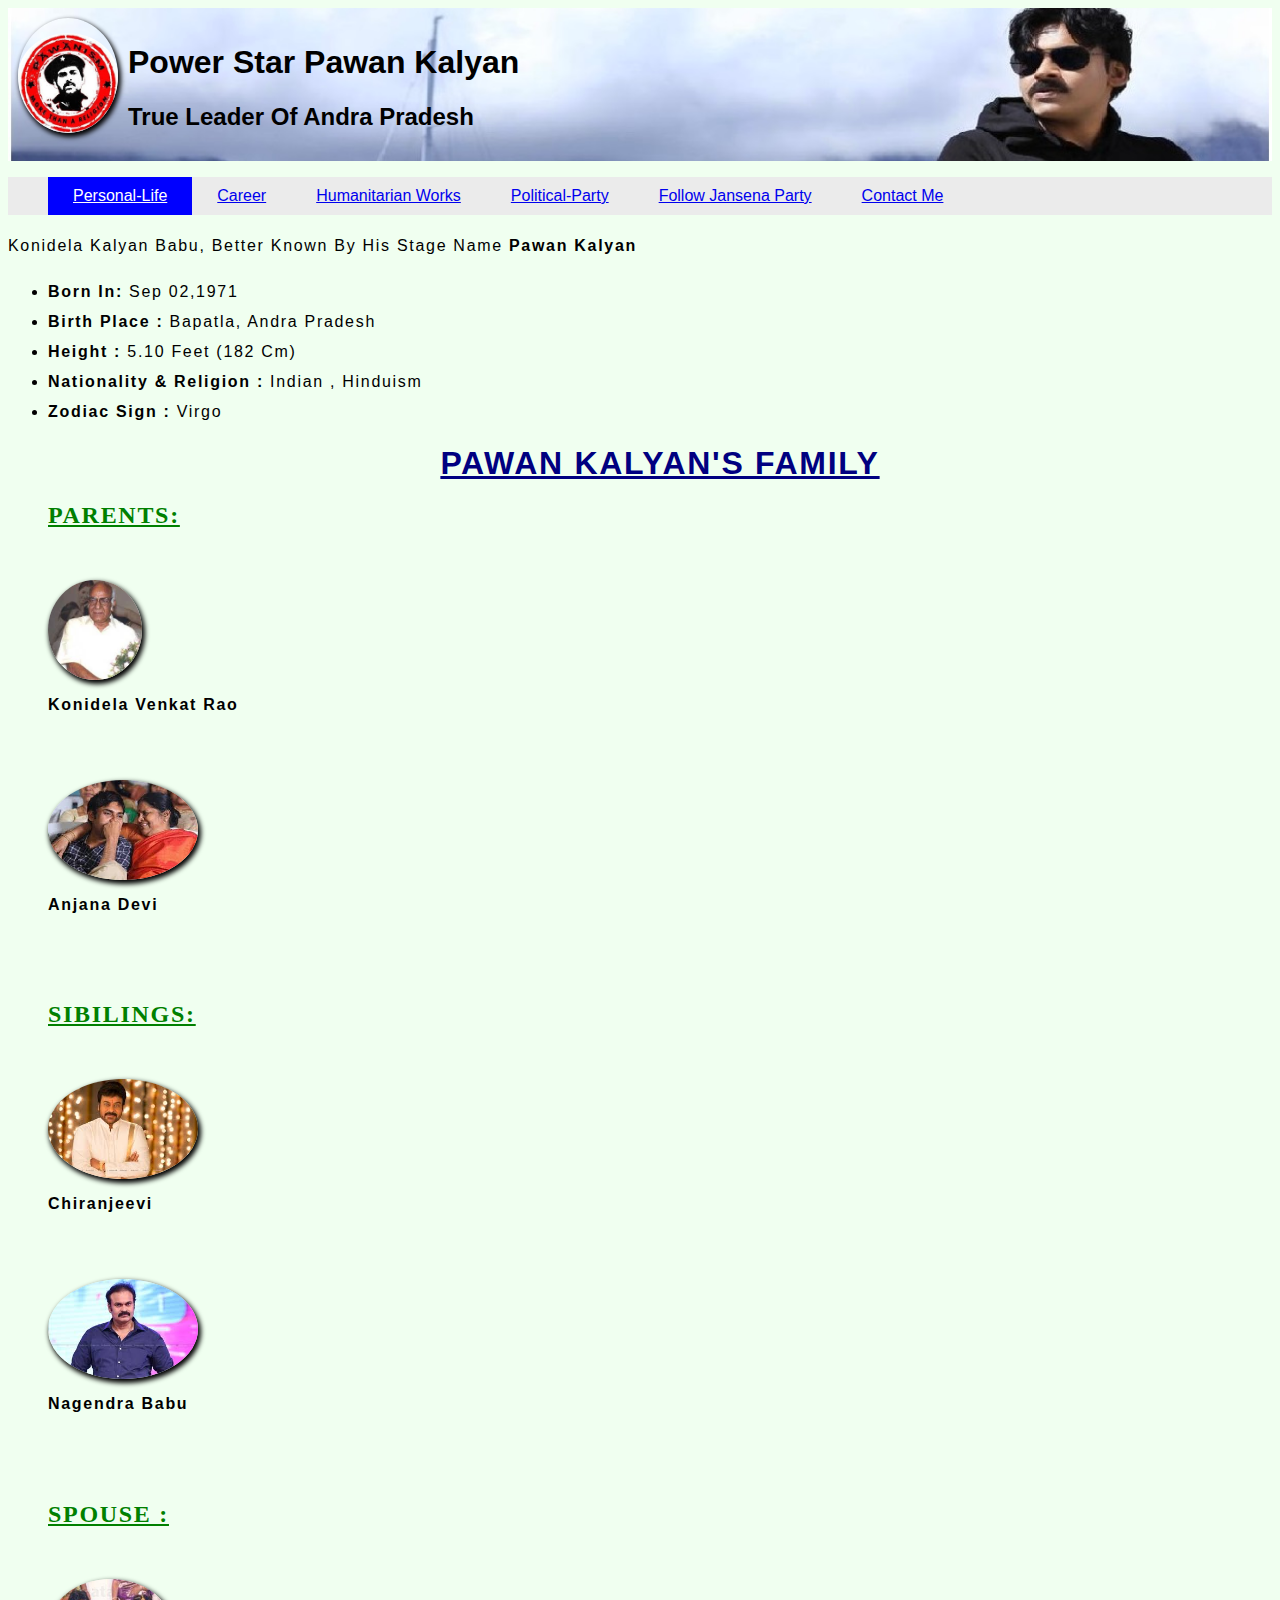
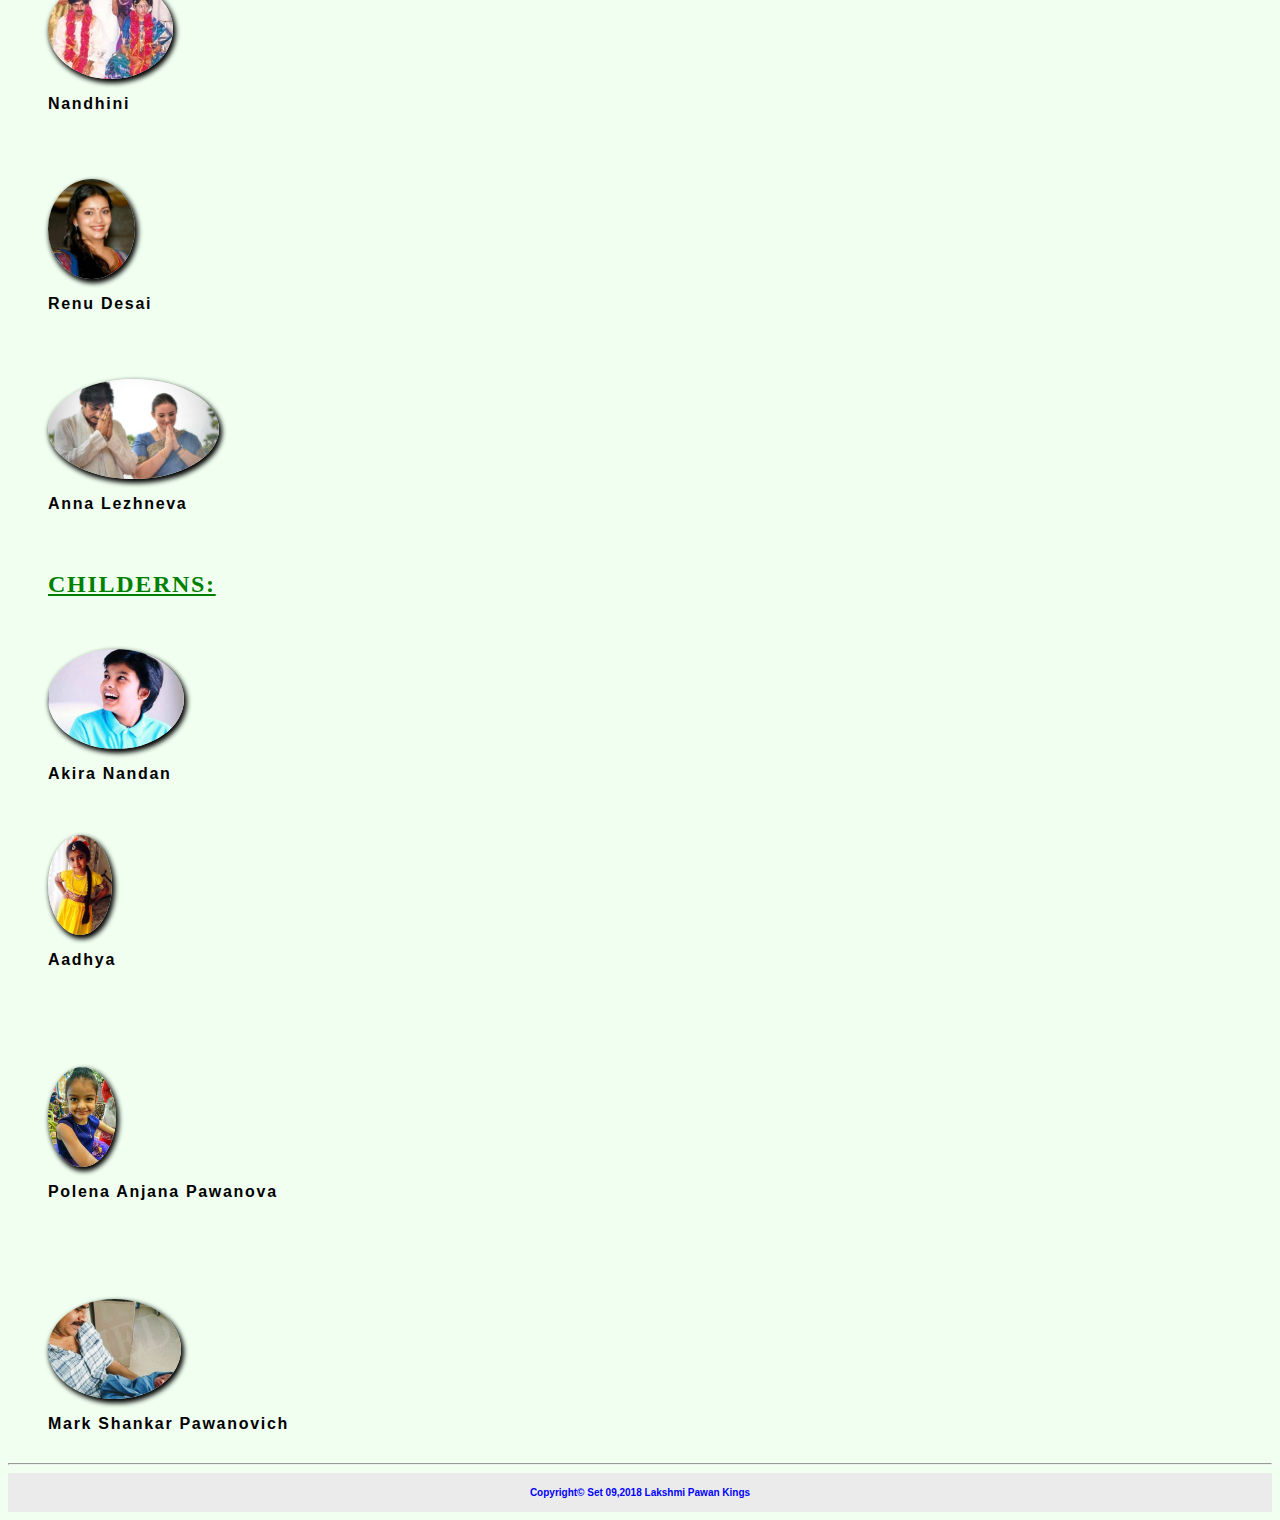
<file: index.html>
﻿<!DOCTYPE html>
<html lang="en">
<head>
<title> website on power star </title>

<link rel="stylesheet" type="text/css"href="styles2.css" media="all">
<style>
.parent2 img {
float:top-right;
}

</style>
</head>
<body>
<header> <arquee>
<img src="images (4).jpg"  width=100>
<div class="bg">
</div>

<h1> power star pawan kalyan </h1>
<h2> true leader of andra pradesh </h2> </marquee>
</header>
<div class ="nav">
<ul>
<li><a class="active" href="index.html">personal-life</a></li>
<li><a href="pk2.html">career</a></li>
<li><a href="pk3.html">humanitarian works</a></li>
<li><a href="pk4.html">political-party</a></li>
<li><a href="pk5.html">follow jansena party</a></li>
<li><a href="pk6.html"> contact me </a> </li>
</ul>
</div>
<div class ="content">
<p1> Konidela Kalyan Babu, better known by his stage name <b>Pawan kalyan </b> 
<ul>
<li> <b>Born in:</b> sep 02,1971 </li>
<li><b> Birth place :</b>  Bapatla, Andra pradesh</li>
<li> <b>Height :</b> 5.10 feet (182 cm)  </li>
<li> <b>Nationality & religion : </b> Indian , Hinduism</li>
<li> <b>Zodiac sign :</b> Virgo</li>
</p1>
  <center><h1><u> pawan kalyan's family </u><h1> </center>
<div class ="parents">
<h2> parents:</h2> <br>
   <img src ="download - Copy.jpg" height="100" shape ="circle"> <br><b>konidela venkat rao<b>  <br> <br><br>
 <div class="parent2"><img src ="download (1).jpg" height="100" ><br> <b>anjana devi<b> </div><br><br>
</div> 

<div class ="sibiling"> <h2> sibilings: </h2> <br>
 <img src =" download (2).jpg" height="100"><br> <b>chiranjeevi</b> <br><br><br>
<img src ="download (3) - Copy.jpg" height="100"><br><b> Nagendra babu</b> 
</div><br><br>

<div class ="wifes">  <h2> spouse :</h2> <br>
  <img src ="Pawan Kalyan-707997.jpg" height="100" ><br><b>Nandhini <br><br><br>
<img src = "renudesai-6 - Copy.jpg" height="100"> <br><b>Renu desai  </b><br><br><br>
<img src ="Pawan-Kalyan-Anna-Lezhneva-2.jpg" height="100"> <br> <b> Anna  Lezhneva</b>
</div>
<br>
<div class ="childerns"> <h2> Childerns: </h2> <br>
<img src ="akira-ishqwala-love.jpg" height="100"> <br> <b> Akira Nandan</b> <br> <br>
<p><img src ="download (4).jpg" height="100"> <br> <b> Aadhya</b></p> <br> <br>
<p><img src ="pawan-kalyan-s-daughter-polena.jpg" height="100"> <br> <b>polena anjana pawanova</b>    </p> <br> <br>
<p><img src ="3b3dbdeaed42b08fd692c3d3136638c2.jpg" height="100"> <br> <b>Mark shankar pawanovich </b> </p> 
</div>
</div>
<hr>
</div>
<div class="footer">
copyright© set 09,2018   lakshmi pawan kings
</div>
</body>
</html>
</file>
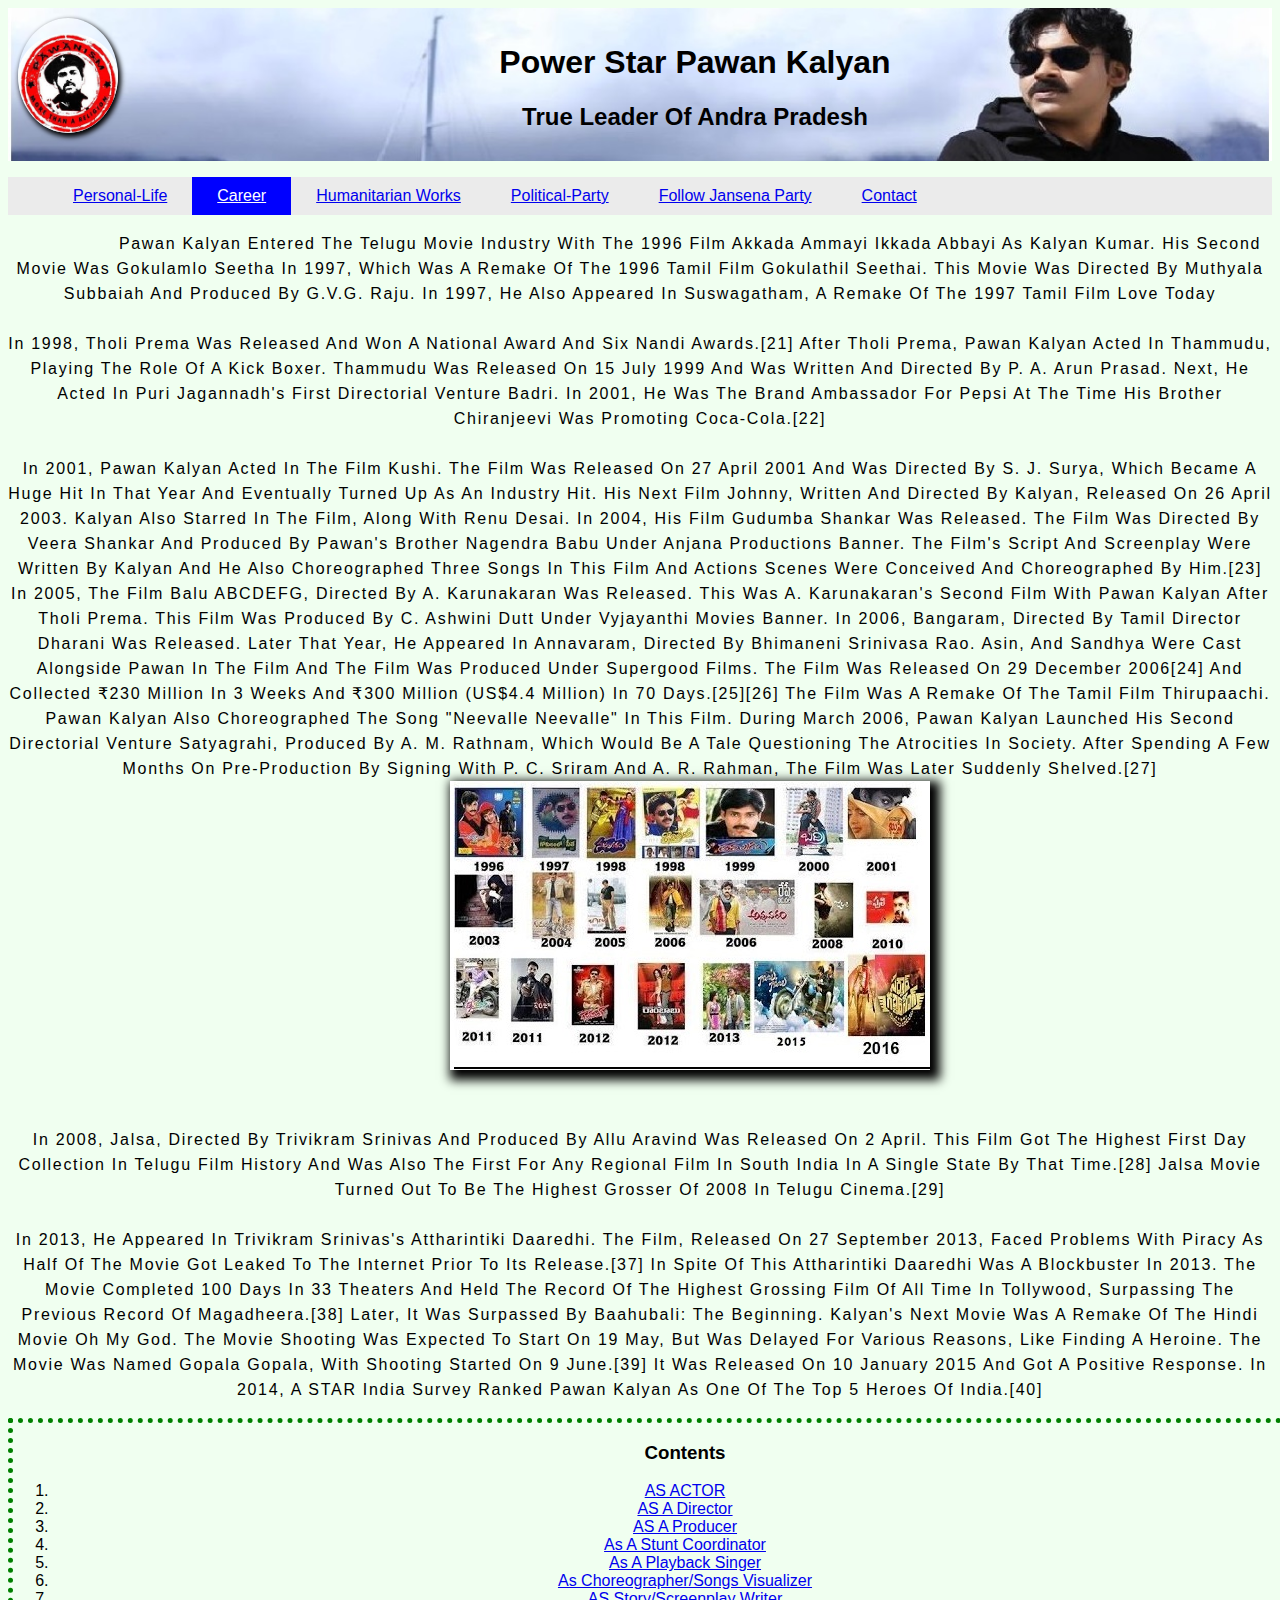
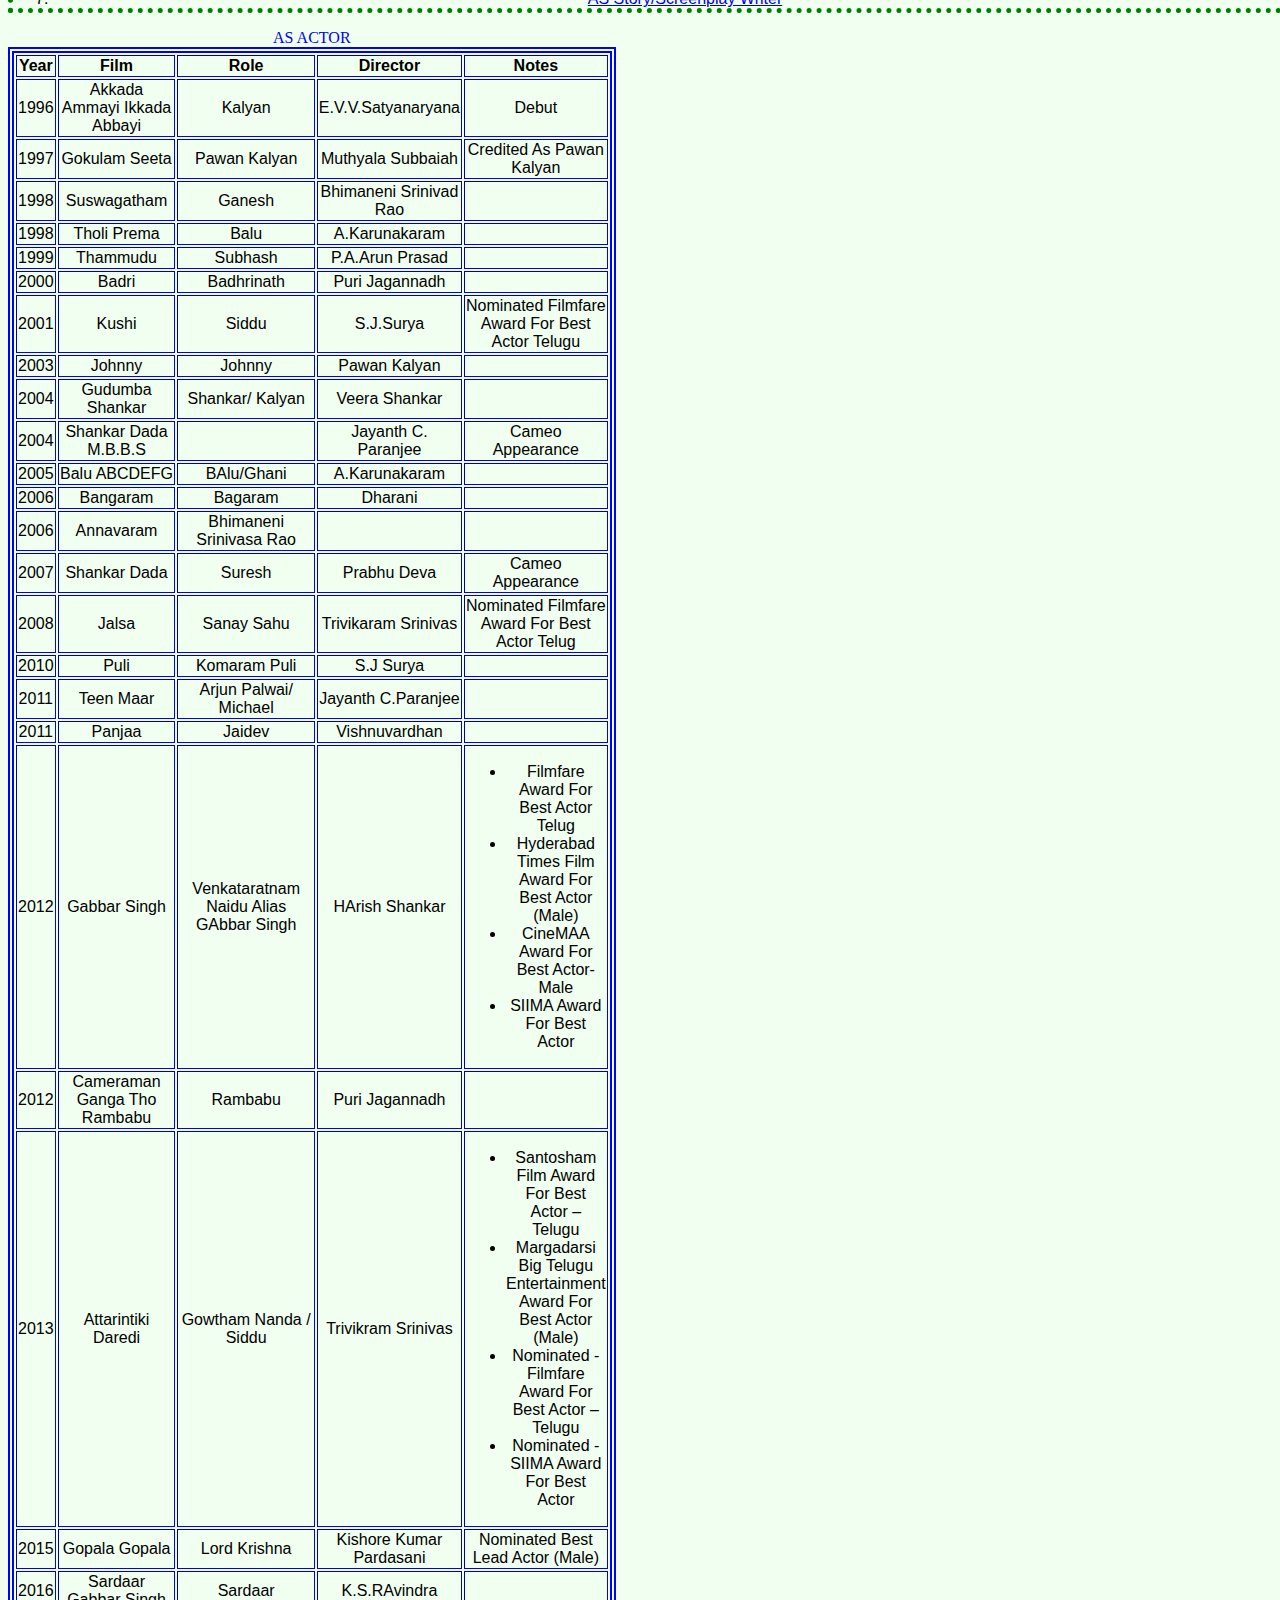
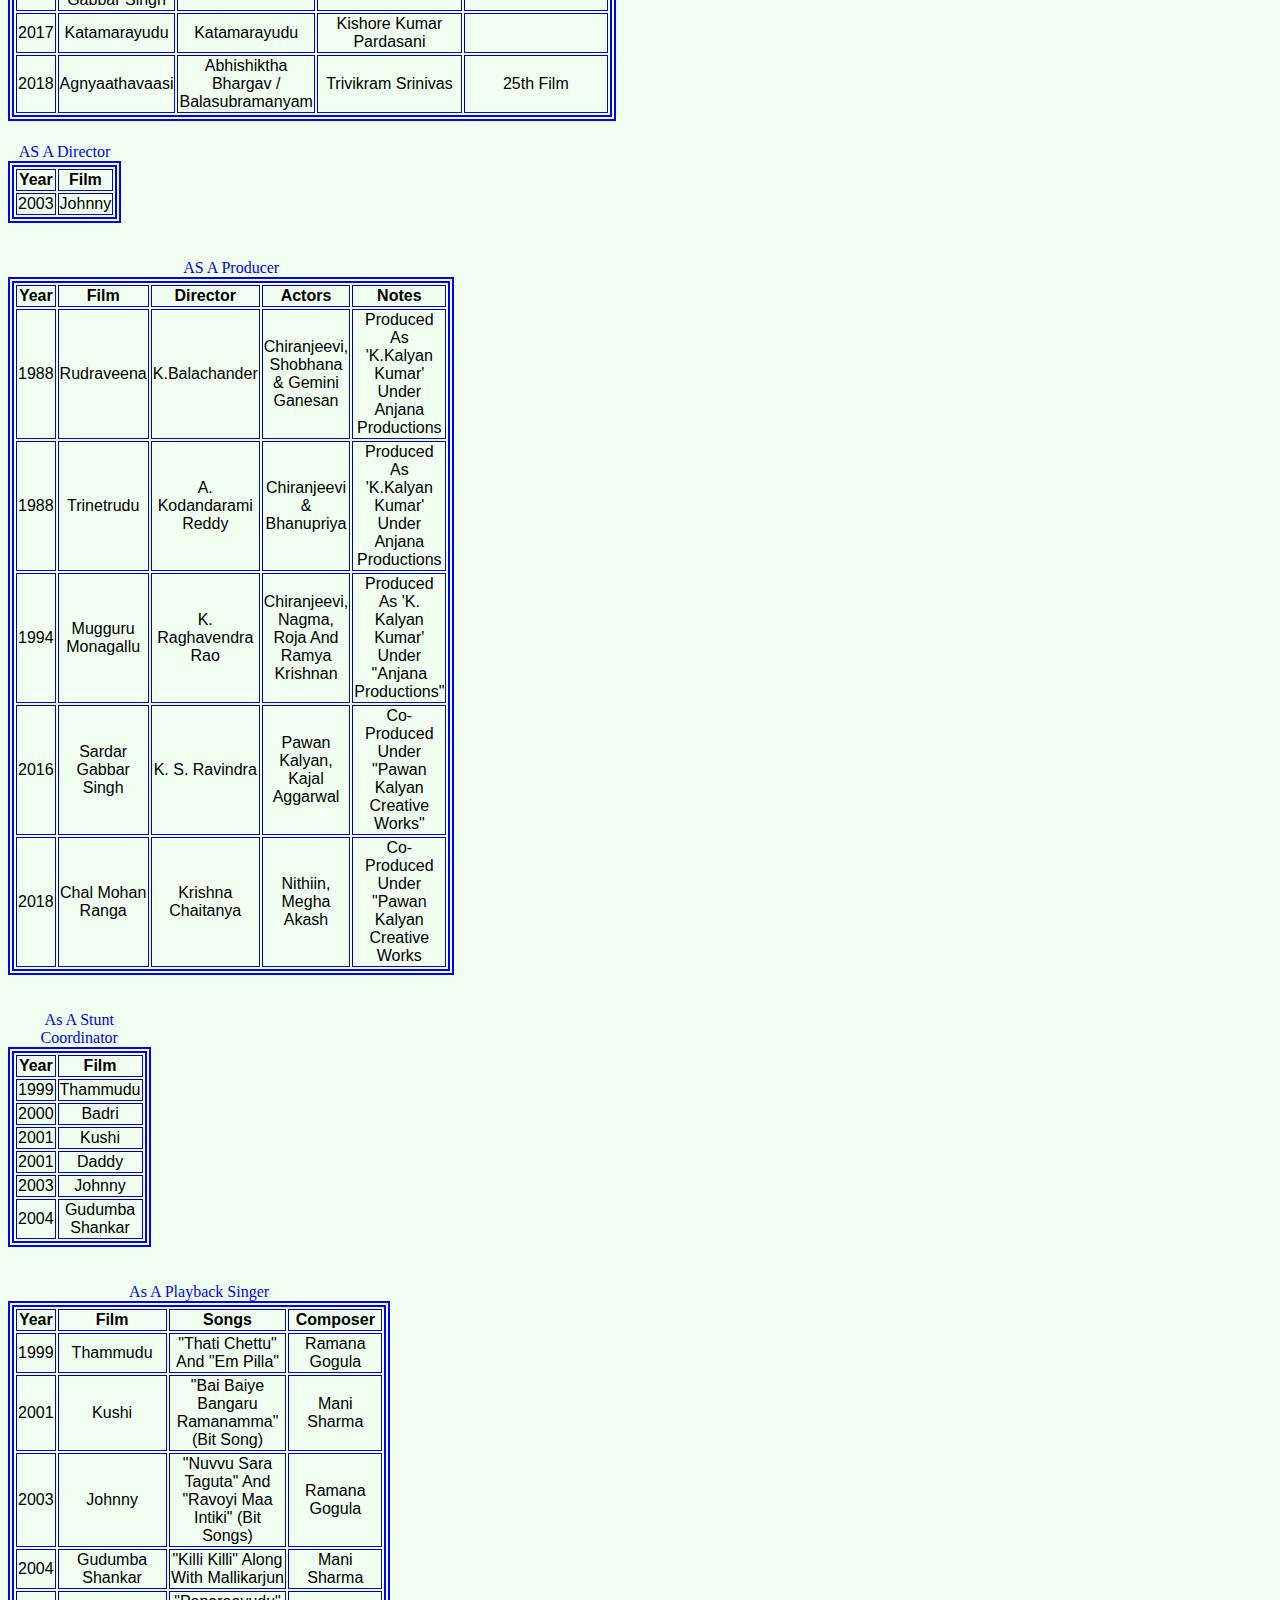
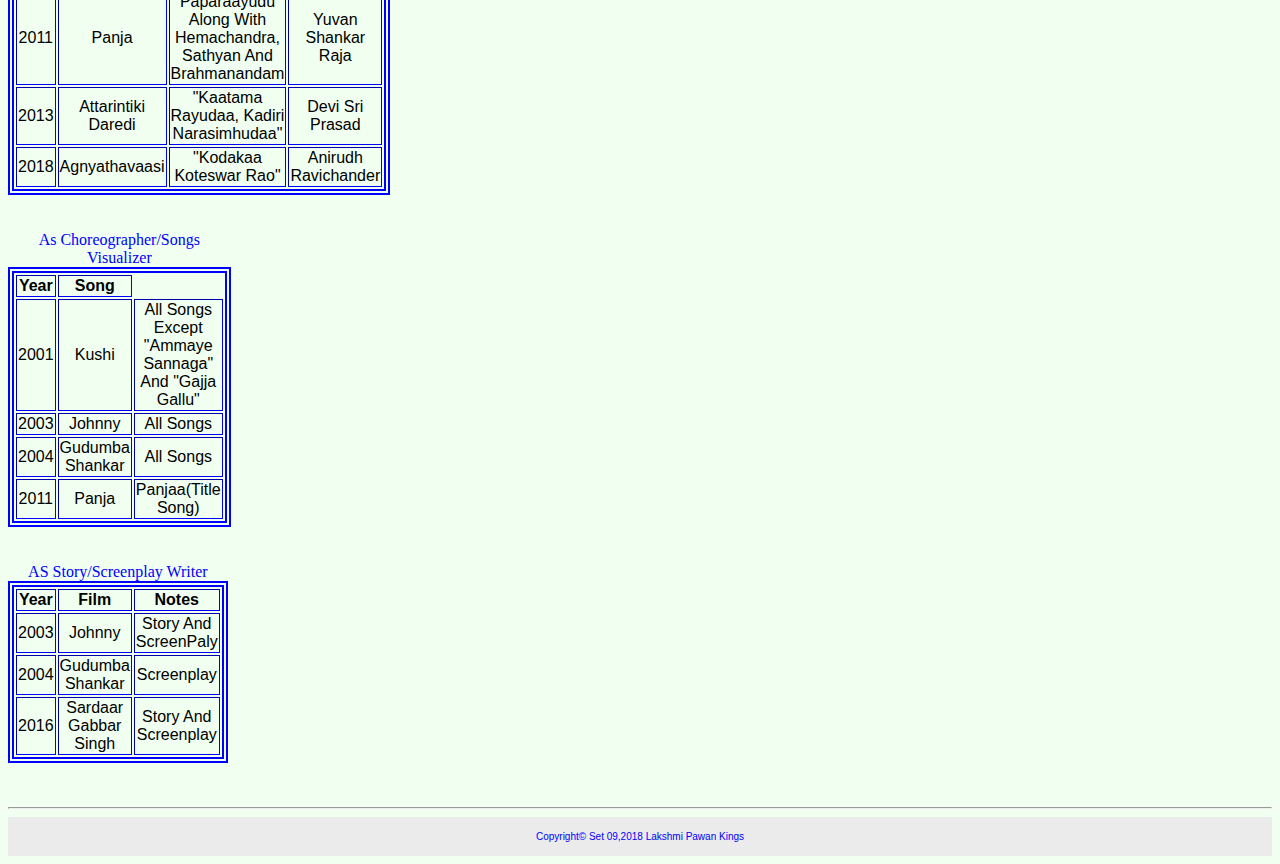
<file: pk2.html>
﻿<!DOCTYPE html>
<html lang="en">
<head>
<title> website on power star </title>

<link rel="stylesheet" type="text/css"href="styles2.css" media="all">
<style>
body{
text-align:center;
display:inline-block;
}
div.content {
line-height:25px;
text-indent:100px;
}
.movies img {
border-radius:0%;
box-shadow: 5px 5px 10px 5px;

}
caption {
color:blue;
font-family:georgia;
}
.links ol {
border:5px dotted green;
text-decoration:none;
width:100%;

}
table{
border:6px double blue;
}
.tables_pk2{
	text-align:center;
}
.as_actor{
display:inline-block;
width:100%;
}
</style>
</head>
<body>
<header> <arquee>
<img src="images (4).jpg"  width=100>

<h1> power star pawan kalyan </h1>
<h2> true leader of andra pradesh </h2> </marquee>
</header>

<div class ="nav">
<ul>
<li><a href="index.html">personal-life</a></li>
<li><a  class="active" href="pk2.html">career</a></li>
<li><a href="pk3.html">humanitarian works</a></li>
<li><a href="pk4.html">political-party</a></li>
<li><a href="pk5.html">follow jansena party</a></li>
<li><a href="pk6.html"> contact  </a> </li>
</ul>
</div>
<div class ="content">
<p1> Pawan Kalyan entered the Telugu movie industry with the 1996 film Akkada Ammayi Ikkada Abbayi as Kalyan Kumar. His second movie was Gokulamlo Seetha in 1997, which was a remake of the 1996 Tamil film Gokulathil Seethai. This movie was directed by Muthyala Subbaiah and produced by G.V.G. Raju. In 1997, he also appeared in Suswagatham, a remake of the 1997 Tamil film Love Today </p1>
<br><br><p2> In 1998, Tholi Prema was released and won a National Award and six Nandi Awards.[21] After Tholi Prema, Pawan Kalyan acted in Thammudu, playing the role of a kick boxer. Thammudu was released on 15 July 1999 and was written and directed by P. A. Arun Prasad. Next, he acted in Puri Jagannadh's first directorial venture Badri. In 2001, he was the brand ambassador for Pepsi at the time his brother Chiranjeevi was promoting Coca-Cola.[22] </p2>
<br><br><p3> In 2001, Pawan Kalyan acted in the film Kushi. The film was released on 27 April 2001 and was directed by S. J. Surya, which became a huge hit in that year and eventually turned up as an Industry hit. His next film Johnny, written and directed by Kalyan, released on 26 April 2003. Kalyan also starred in the film, along with Renu Desai. In 2004, his film Gudumba Shankar was released. The film was directed by Veera Shankar and produced by Pawan's brother Nagendra Babu under Anjana Productions banner. The film's script and screenplay were written by Kalyan and he also choreographed three songs in this film and actions scenes were conceived and choreographed by him.[23] In 2005, the film Balu ABCDEFG, directed by A. Karunakaran was released. This was A. Karunakaran's second film with Pawan Kalyan after Tholi Prema. This film was produced by C. Ashwini Dutt under Vyjayanthi Movies banner. In 2006, Bangaram, directed by Tamil director Dharani was released. Later that year, he appeared in Annavaram, directed by Bhimaneni Srinivasa Rao. Asin, and Sandhya were cast alongside Pawan in the film and the film was produced under Supergood Films. The film was released on 29 December 2006[24] and collected ₹230 million in 3 weeks and ₹300 million (US$4.4 million) in 70 Days.[25][26] The film was a remake of the Tamil film Thirupaachi. Pawan Kalyan also choreographed the song "Neevalle Neevalle" in this film. During March 2006, Pawan Kalyan launched his second directorial venture Satyagrahi, produced by A. M. Rathnam, which would be a tale questioning the atrocities in society. After spending a few months on pre-production by signing with P. C. Sriram and A. R. Rahman, the film was later suddenly shelved.[27] </p3>
<div class="movies"><center> <img src ="hqdefault-2.jpg" radius ="0">  <center></div>
<br><br><p4> In 2008, Jalsa, directed by Trivikram Srinivas and produced by Allu Aravind was released on 2 April. This film got the highest First day collection in Telugu film history and was also the first for any regional film in south India in a single state by that time.[28] Jalsa movie turned out to be the Highest Grosser of 2008 in Telugu Cinema.[29]
 </p4>
<br><br><p5> In 2013, he appeared in Trivikram Srinivas's Attharintiki Daaredhi. The film, released on 27 September 2013, faced problems with piracy as half of the movie got leaked to the internet prior to its release.[37] In spite of this Attharintiki Daaredhi was a blockbuster in 2013. The movie completed 100 days in 33 theaters and held the record of the highest grossing film of all time in Tollywood, surpassing the previous record of Magadheera.[38] Later, it was surpassed by Baahubali: The Beginning. Kalyan's next movie was a remake of the Hindi Movie Oh My God. The movie shooting was expected to start on 19 May, but was delayed for various reasons, like finding a heroine. The movie was named Gopala Gopala, with shooting started on 9 June.[39] It was released on 10 January 2015 and got a positive response. In 2014, a STAR India survey ranked Pawan Kalyan as one of the Top 5 Heroes of India.[40]   </p5>
</div>
<div class="tables_pk2">
<div class ="links">
<ol><h3>contents</h3>
<li> <a href ="#AS ACTOR">AS ACTOR </a></li>
<li> <a href ="#AS a Director">AS a Director </a></li>
<li> <a href ="#AS a Producer"> AS a Producer</a> </li>
<li> <a href ="#As a Stunt Coordinator"> As a Stunt Coordinator</a> </li>
<li> <a href ="#As a playback singer"> As a playback singer</a></li>
<li> <a href ="#As Choreographer/Songs Visualizer">As Choreographer/Songs Visualizer </a></li>
<li> <a href ="#AS Story/Screenplay Writer"> AS Story/Screenplay Writer</a></li></ol>


<div class="as_actor" align:"center">
<table border ="2" width ="20" cell padding ="3" cell spacing ="3" background-image ="images (4).jpg">
<caption><a name = "AS ACTOR"> AS ACTOR </a></caption>
<tr> <th > year  </th> <th > Film  </th><th >Role </th><th> Director</th><th> notes </th> </tr>
<tr> <td>1996 </td> <td>  Akkada Ammayi Ikkada Abbayi</td><td> Kalyan</td><td>E.V.V.satyanaryana </td><td> Debut</td></tr>
<tr> <td> 1997</td> <td> Gokulam Seeta</td> <td> Pawan Kalyan</td> <td>Muthyala Subbaiah </td> <td>Credited as Pawan Kalyan </tr>
<tr> <td>1998 </td><td>Suswagatham </td><td>Ganesh </td><td>Bhimaneni Srinivad Rao </td><td> </td></tr> 
<tr> <td>1998 </td><td>Tholi Prema </td><td>Balu </td><td> A.Karunakaram </td><td> </td></tr>
<tr> <td> 1999</td> <td> Thammudu</td> <td> Subhash </td> <td>P.A.Arun Prasad </td> <td> </td> </tr>
<tr> <td>2000 </td>  <td> Badri</td> <td> Badhrinath</td>  <td> Puri jagannadh</td> <td> </td> </tr>
<tr> <td>2001 </td> <td>Kushi </td>  <td> siddu </td>  <td>S.J.Surya </td> <td> Nominated Filmfare Award for Best Actor telugu</td> </tr>
<tr>  <td> 2003</td>  <td> Johnny </td>   <td>Johnny </td>   <td> Pawan Kalyan</td>   <td> </td></tr>
<tr>  <td>2004</td>  <td>Gudumba Shankar </td>  <td>shankar/ kalyan</td>  <td> Veera Shankar</td>  <td> </td> </tr>
<tr>  <td>2004 </td> <td>Shankar Dada M.B.B.S </td>  <td> </td>  <td> Jayanth C. paranjee</td>  <td>Cameo Appearance </td>  </tr>
<tr> <td>2005 </td>  <td>Balu ABCDEFG </td>  <td>BAlu/Ghani </td>  <td> A.Karunakaram</td>  <td> </td>  </tr>
<tr> <td>2006 </td>  <td>Bangaram </td>  <td>Bagaram </td>  <td>Dharani </td>  <td> </td>  </tr>
<tr> <td>2006 </td>  <td>Annavaram </td>  <td>Bhimaneni Srinivasa Rao </td>  <td> </td>  <td> </td>  </tr>
<tr> <td> 2007</td>  <td> Shankar Dada</td>  <td> Suresh</td>  <td> Prabhu Deva</td>  <td>Cameo Appearance </td>  </tr>
<tr>  <td>2008 </td>    <td>Jalsa </td>    <td>Sanay Sahu </td>    <td>Trivikaram Srinivas </td>    <td> Nominated Filmfare Award for Best Actor telug</td>    </tr>
<tr>  <td>2010 </td>    <td>Puli </td>    <td> Komaram Puli</td>    <td>S.J Surya </td>   <td> </td>   </tr>
<tr>  <td>2011 </td>    <td> Teen Maar </td>    <td> Arjun Palwai/ Michael</td>    <td>Jayanth C.Paranjee </td>   <td> </td>   </tr>
<tr>  <td>2011 </td>    <td> Panjaa</td>    <td> Jaidev</td>    <td>Vishnuvardhan </td>     <td> </td>   </tr>
<tr>  <td>2012 </td>    <td>Gabbar Singh </td>    <td>Venkataratnam Naidu alias GAbbar Singh</td>    <td>HArish Shankar </td>    <td><ul> <li> Filmfare Award for Best Actor telug </li> <li>Hyderabad Times Film Award for Best Actor (Male) </li> <li>CineMAA Award for Best Actor-male </li> <li> SIIMA Award for Best Actor</li> </ul></td>      </tr>
<tr>  <td>2012 </td>    <td> Cameraman Ganga Tho Rambabu</td>    <td>Rambabu </td>    <td> Puri Jagannadh</td>    <td> </td>     </tr>

<tr>  <td> 2013</td>    <td>Attarintiki Daredi </td>    <td>Gowtham Nanda / Siddu </td>    <td>Trivikram Srinivas</td>    <td><ul> <li>Santosham Film Award for Best Actor – Telugu</li> <li>Margadarsi Big Telugu Entertainment Award for Best Actor (Male)</li>  <li>Nominated - Filmfare Award for Best Actor – Telugu</li> <li>Nominated - SIIMA Award for Best Actor</li> </td>   </ul> </tr>
<tr>  <td>2015 </td>    <td>Gopala Gopala </td>    <td>Lord Krishna</td>    <td>Kishore Kumar Pardasani </td>    <td>Nominated Best Lead Actor (male) </td>     </tr>
<tr>  <td>2016 </td>    <td>Sardaar Gabbar Singh </td>    <td> Sardaar</td>    <td> K.S.RAvindra</td>     <td> </td>   </tr>
<tr>  <td>2017 </td>    <td>Katamarayudu </td>    <td> Katamarayudu</td>    <td> Kishore Kumar Pardasani</td>      <td> </td>   </tr>
<tr>  <td>2018 </td>    <td>Agnyaathavaasi </td>    <td> Abhishiktha Bhargav / Balasubramanyam</td>    <td>Trivikram Srinivas </td>   <td>25th Film </td>   </tr>
</table>
</div>
<br> <br>
<div class="director" >
<table  border ="2" width ="20" cell padding ="5" cell spacing="3">
<caption> <a name ="AS a Director"> AS a Director </a>  </caption>
<tr><th>Year</th><th> Film </th></tr>
<tr> <td> 2003</td> <td>Johnny</td></tr>
</table></div> <br> <br>

<div  class  ="producer">

<table  border ="2" width ="20" cell padding ="5" cell spacing="3">
<caption> <a name ="AS a Producer" > AS a Producer </a></caption>
<tr> <th>Year</th> <th> Film </th> <th> Director</th> <th> Actors</th> <th> notes</th>
<tr> <td>1988</td>  <td>Rudraveena</td>  <td>K.Balachander</td>  <td>Chiranjeevi, Shobhana & Gemini Ganesan</td>  <td>Produced as 'K.Kalyan Kumar' under Anjana Productions</td>  </tr>
<tr> <td>1988</td>  <td> Trinetrudu</td>  <td>A. Kodandarami Reddy</td>  <td>Chiranjeevi & Bhanupriya</td>  <td>Produced as 'K.Kalyan Kumar' under Anjana Productions</td>  </tr>
<tr> <td>1994</td>  <td>Mugguru Monagallu</td>  <td>K. Raghavendra Rao</td>  <td>Chiranjeevi, Nagma, Roja and Ramya Krishnan</td>  <td>Produced as 'K. Kalyan Kumar' under "Anjana Productions"</td>  </tr>
<tr> <td>2016</td>  <td>Sardar Gabbar Singh</td>  <td>K. S. Ravindra</td>  <td>Pawan Kalyan, Kajal Aggarwal</td>  <td>Co-Produced under "Pawan Kalyan Creative Works"</td>  </tr>  
<tr> <td>2018</td>  <td>Chal Mohan Ranga</td>  <td>Krishna Chaitanya</td>  <td>Nithiin, Megha Akash</td>  <td>Co-Produced under "Pawan Kalyan Creative Works</td>  </tr>
</table>
</div><br> <br> 

<div class ="stunt">
<table  border ="2" width ="20" cell padding ="5" cell spacing="3">
<caption> <a name ="As a Stunt Coordinator">As a Stunt Coordinator </a> </caption>

<tr><th>Year</th>  <th>Film</th> </tr>
<tr> <td>1999 </td>  <td>Thammudu </td> </tr>
<tr> <td>2000 </td>  <td>Badri </td> </tr>
<tr> <td>2001 </td>  <td>Kushi </td> </tr>
<tr> <td>2001 </td>  <td> Daddy</td> </tr>
<tr> <td> 2003</td>  <td>Johnny </td> </tr>
<tr> <td>2004 </td>  <td>Gudumba Shankar </td> </tr>
</table>
</div> <br> <br>

<div class ="singer">
 <table  border ="2" width ="20" cell padding ="5" cell spacing="3">
<caption> <a name ="As a playback singer"> As a playback singer </a></caption>
<tr> <th> year</th>  <th>Film </th>  <th> Songs</th>  <th> Composer</th> </tr>
<tr> <td>1999 </td>  <td> Thammudu</td>  <td>"Thati Chettu" and "Em Pilla"  </td>  <td> Ramana Gogula</td>  </tr>
<tr> <td>2001</td>  <td>Kushi</td>   <td>"Bai Baiye Bangaru Ramanamma" (Bit Song)</td>   <td>Mani sharma</td>   </tr>
<tr> <td>2003</td>  <td> johnny</td>   <td>"Nuvvu Sara Taguta" and "Ravoyi Maa Intiki" (Bit songs)</td>   <td>Ramana Gogula</td>   </tr>
<tr> <td>2004</td>  <td>Gudumba Shankar</td>   <td>"Killi Killi" along with Mallikarjun</td>   <td>Mani Sharma</td>   </tr>
<tr> <td>2011</td>  <td>panja</td>   <td>"Paparaayudu" along with Hemachandra, Sathyan and Brahmanandam</td>   <td>Yuvan Shankar Raja</td>   </tr>
<tr> <td>2013</td>  <td>Attarintiki Daredi</td>   <td>"Kaatama Rayudaa, Kadiri Narasimhudaa"</td>   <td>Devi Sri Prasad</td>   </tr>
<tr> <td>2018</td>  <td>Agnyathavaasi</td>   <td>"Kodakaa Koteswar Rao"</td>   <td>Anirudh Ravichander</td>   </tr>
</table>
</div><br> <br>

<div class ="choreographer">
<table  border ="2" width ="20" cell padding ="5" cell spacing="3">
<caption> <a name="As Choreographer/Songs Visualizer">As Choreographer/Songs Visualizer </a></caption>
<tr><th>Year</th>  <thFilm></th> <th>Song</th> </tr>
<tr> <td> 2001</td>  <td>Kushi </td> <td> All songs except "Ammaye Sannaga" and "Gajja Gallu"</td> </th>
<tr> <td>2003 </td>  <td>Johnny </td> <td>All Songs </td> </th>
<tr> <td> 2004</td>  <td>Gudumba Shankar </td> <td>All songs </td> </th>
<tr> <td>2011 </td>  <td>panja </td> <td> panjaa(Title song)</td> </th>
</table>
</div><br> <br>


<div class ="story">
<table  border ="2" width ="20" cell padding ="5" cell spacing="3">
<caption><a name = "AS Story/Screenplay Writer"> AS Story/Screenplay Writer </a> </caption>
<tr><th>Year</th> <th>Film </th> <th> notes</th> </tr>
<tr><td> 2003</td> <td>Johnny </td>  <td>Story and ScreenPaly </td> </tr>
<tr> <td>2004 </td>  <td>Gudumba Shankar </td>  <td>Screenplay </td>  </tr>
<tr> <td>2016 </td> <td>Sardaar Gabbar Singh </td>  <td>story and Screenplay </td>  </tr>
</table>
</div><br> <br>
<hr>
</div>
<div class="footer">
copyright© set 09,2018   lakshmi pawan kings
</div>
</body>
</html>
</file>
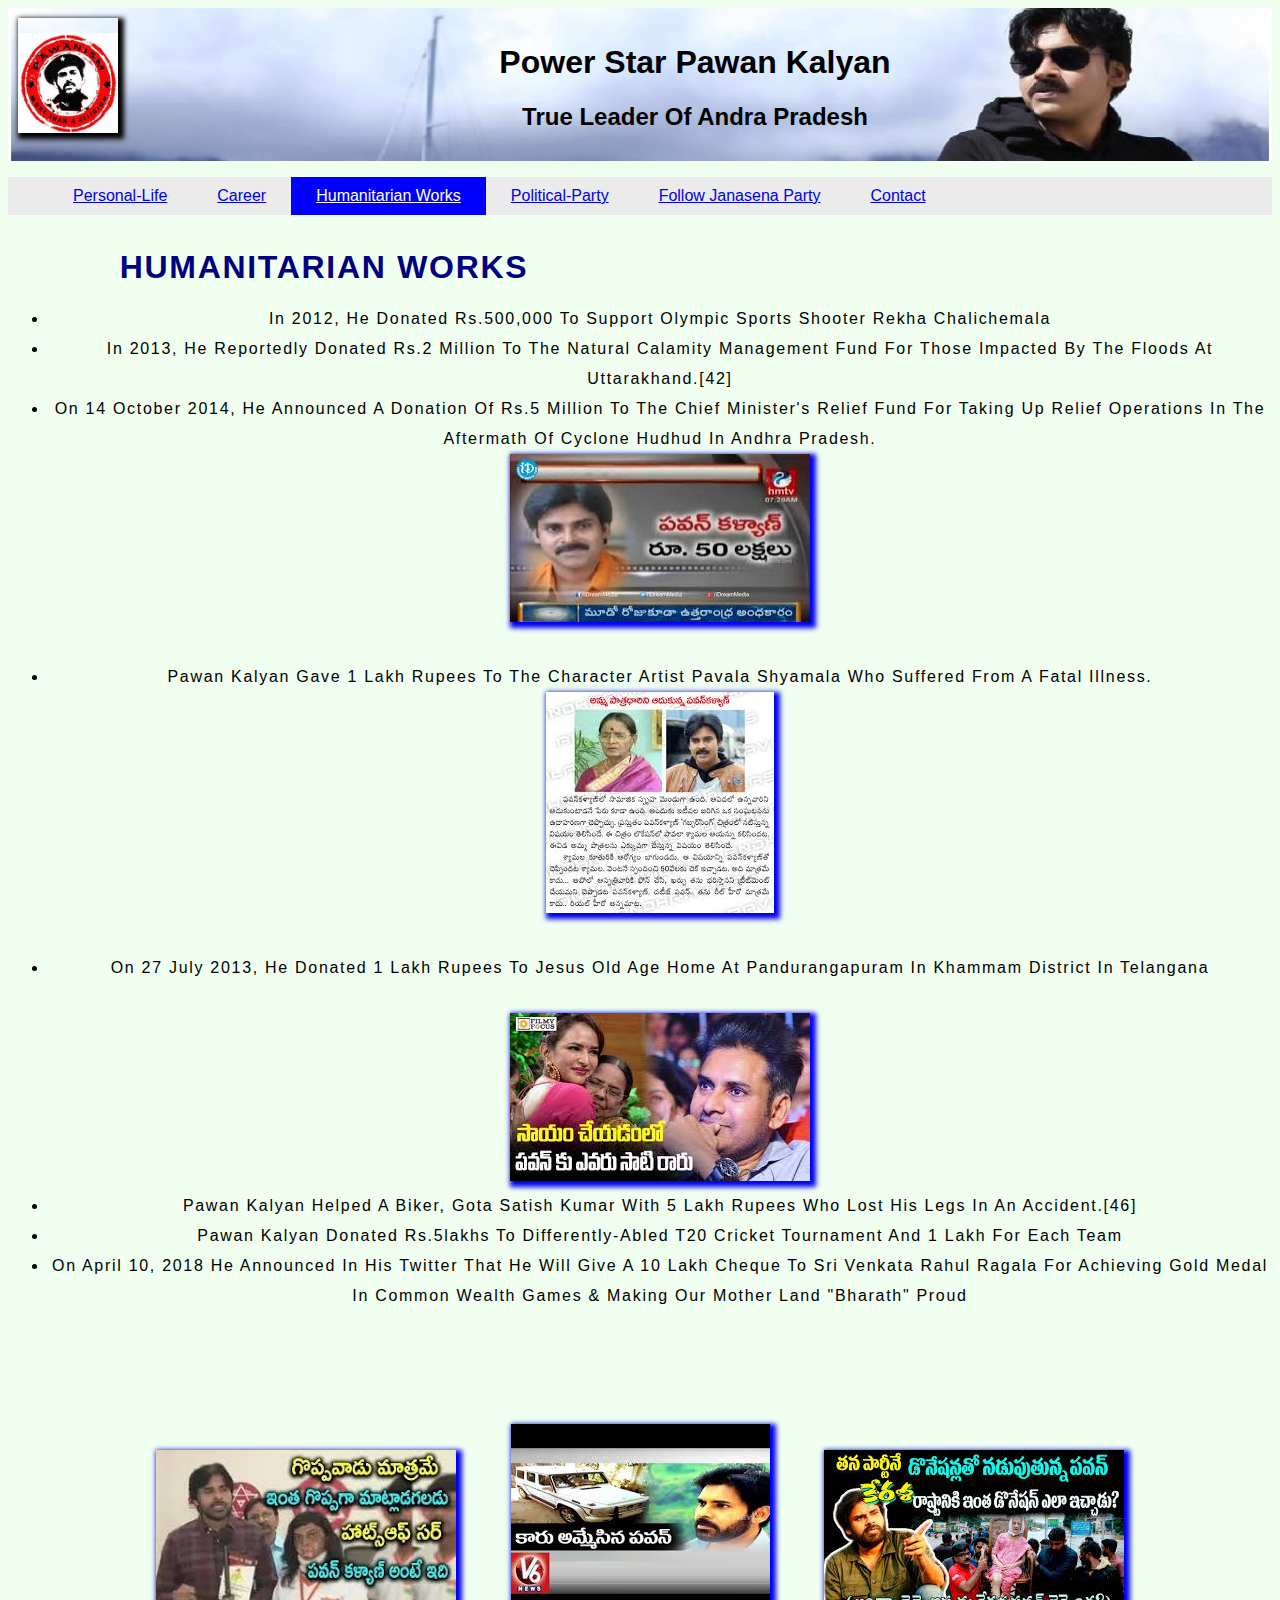
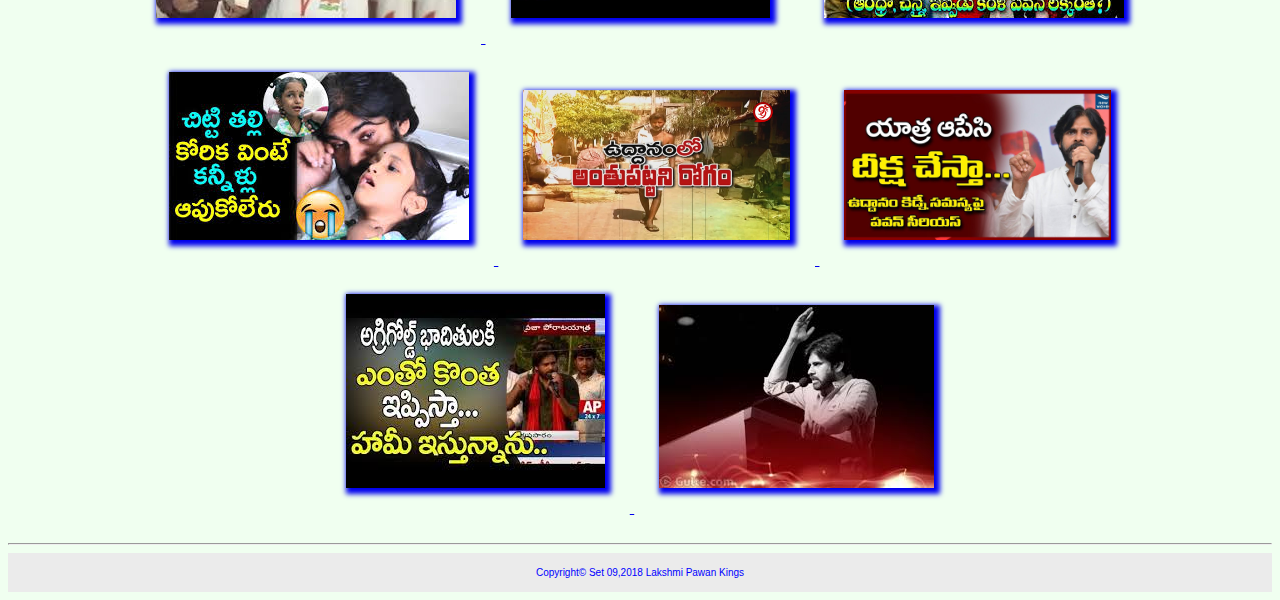
<file: pk3.html>
﻿<!DOCTYPE html>
<html lang="en">
<head>
<title> website on power star </title>

<link rel="stylesheet" type="text/css"href="styles2.css" media="all">
<style>
body{
text-align:center;
}
img {

border-radius:0%;
box-shadow: 3px 3px 5px 3px;
}

.content ul img:hover
{
transform:scale(1.4);
}
.youtube img:hover
{
transform:scale(1.4);
}
.youtube{
	width:100%;
	display:inline-block;
	
}
.youtube a img {

	margin:25px;
	
	display:inline-block;
	text-align:center;
	


}
</style>
</head>
<body>
<header> <arquee>
<img src="images (4).jpg"  width=100>

<h1> power star pawan kalyan </h1>
<h2> true leader of andra pradesh </h2> </marquee>
</header>
<div class ="nav">
<ul>
<li><a href="index.html">personal-life</a></li>
<li><a href="pk2.html">career</a></li>
<li><a  class="active" href="pk3.html">humanitarian works</a></li>
<li><a href="pk4.html">political-party</a></li>
<li><a href="pk5.html">follow janasena party</a></li>
<li><a href="pk6.html"> contact  </a> </li>
</ul>
</div>
<div class ="content">
<h1>Humanitarian works  </h1>
<ul>
<li> In 2012, he donated Rs.500,000 to support Olympic sports shooter Rekha Chalichemala</li>
<li>In 2013, he reportedly donated Rs.2 million to the Natural Calamity Management Fund for those impacted by the floods at Uttarakhand.[42] </li>
<li>On 14 October 2014, he announced a donation of Rs.5 million to the Chief Minister's relief fund for taking up relief operations in the aftermath of cyclone Hudhud in Andhra Pradesh. </li>
 <a href="https://youtu.be/jSI3o5jhF2s" target="blank" title="clik to go vedieo"> <img src ="download (9).jpg"></a> <br><br>
<li> Pawan Kalyan gave 1 lakh rupees to the character artist Pavala Shyamala who suffered from a fatal illness.</li>
<a href="https://youtu.be/-R7EQIL2sw8" target="blank" title="clik to go vedieo"><img src="pawala.jpg" ></a> <br><br>
<li>On 27 July 2013, he donated 1 lakh rupees to Jesus old age home at Pandurangapuram in Khammam district in Telangana </li>
<br> <a href="https://youtu.be/awLgwIJokHk" target="blank" title="clik to go vedieo"> <img src="download (5).jpg" > </a> 
<li> Pawan Kalyan helped a biker, Gota Satish Kumar with 5 lakh rupees who lost his legs in an accident.[46] </li>
<li>Pawan Kalyan donated Rs.5lakhs to differently-abled T20 Cricket tournament and 1 lakh for each team </li>
<li>On April 10, 2018 he announced in his twitter that he will give a 10 lakh cheque to Sri Venkata Rahul Ragala for achieving Gold Medal in Common Wealth Games & making our Mother land "Bharath" Proud </li>
</div><br> <br> <br> <br> 
<div class="youtube">


<a href="https://youtu.be/LhKru5v_neQ" target="blank" title="clik to go vedieo" > <img src="download.jpg"></a><a href="https://youtu.be/2eA9GwaMCNQ" target="blank" title="clik to go vedieo">  <img src="download (3).jpg"></a>
<a href="https://youtu.be/lxTK-ezvcsI" target="blank" title="clik to go vedieo"><img src="download (6).jpg">  </a>
<a href="https://youtu.be/FdQpQDdnax4" target="blank" title="clik to go vedieo"><img src="download (7).jpg">  </a> 
<a href="https://youtu.be/c6z16jF1SiE" target="blank" title="clik to go vedieo"><img src="maxresdefault.jpg" height="150"> </a> <a href="https://youtu.be/EWxLMUcmsdY" target="blank" title="clik to go vedieo"><img src="maxresdefault (1).jpg" height="150"></a>
<a href="https://youtu.be/K-Iw05V7Xfc" target="blank" title="clik to go vedieo"><img src="images (7).jpg"> </a> 
<a href="https://youtu.be/4jWdWNbHAVA" target="blank" title="clik to go vedieo"> <img src="images (6).jpg"></a>
<a href=""> </a> <br>
<a href=""> </a> <br>
</div>
<hr>
<div class="footer">
copyright© set 09,2018   lakshmi pawan kings
</div>
</body>
</html>
</file>
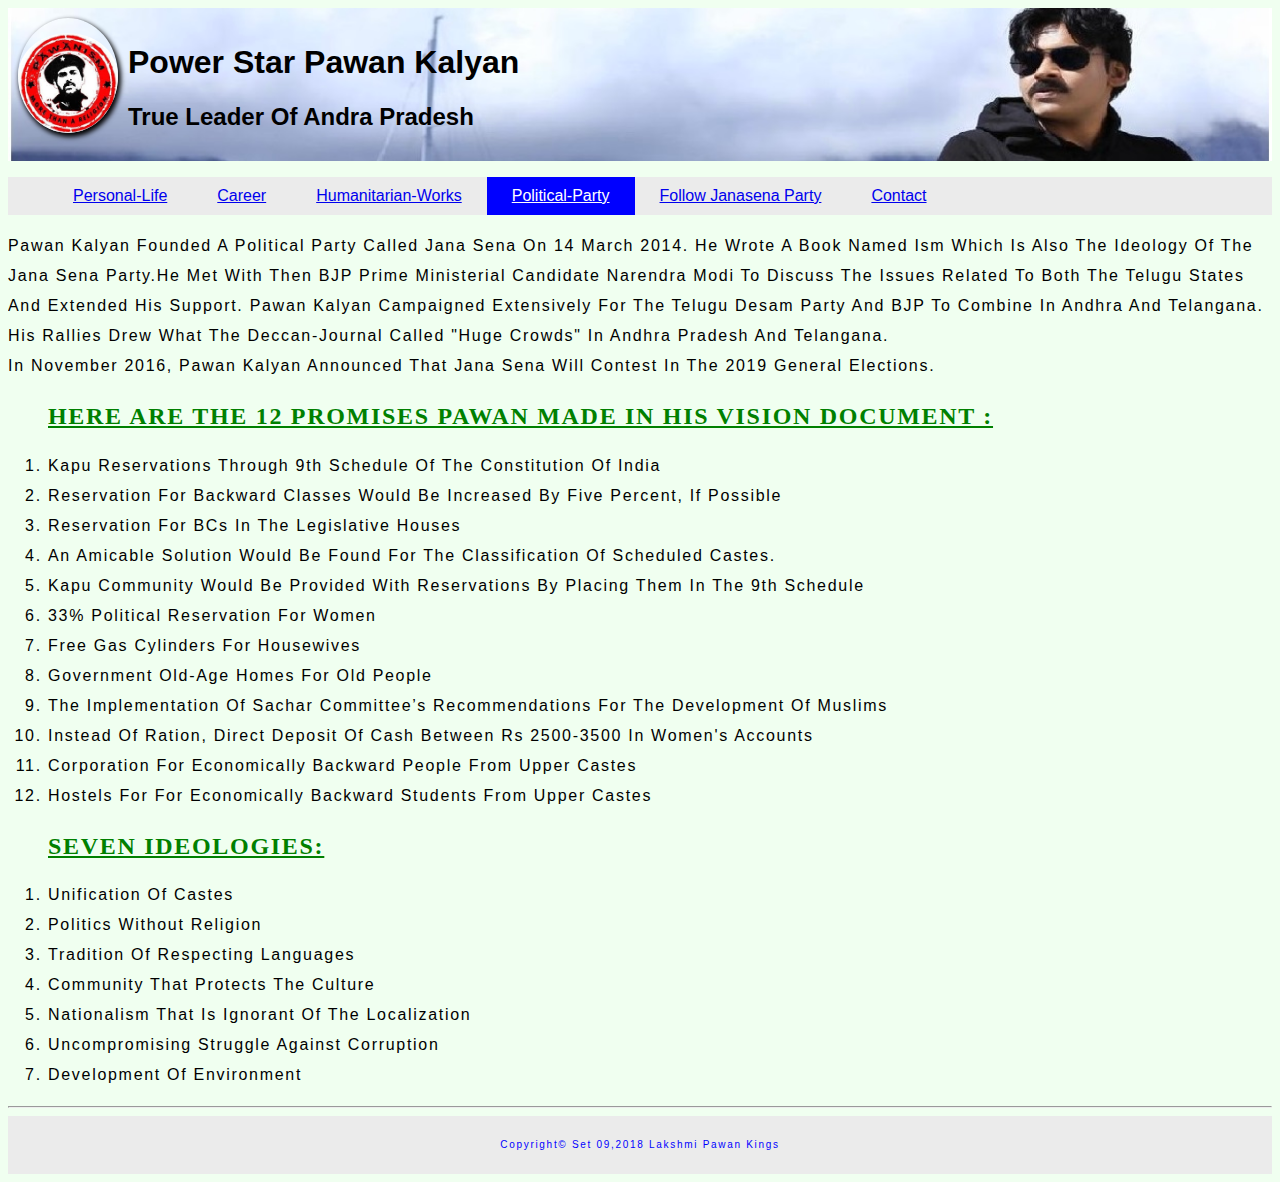
<file: pk4.html>
﻿<!DOCTYPE html>
<html lang="en">
<head>
<title> website on power star </title>

<link rel="stylesheet" type="text/css"href="styles2.css" media="all">
</head>
<body>
<header> <arquee>
<img src="images (4).jpg"  width=100>

<h1> power star pawan kalyan </h1>
<h2> true leader of andra pradesh </h2> </marquee>
</header>
<div class ="nav">
<ul>
<li><a href="index.html">personal-life</a></li>
<li><a href="pk2.html">career</a></li>
<li><a href="pk3.html">humanitarian-works</a></li>
<li><a  class="active" href="pk4.html">political-party</a></li>
<li><a href="pk5.html">follow janasena party</a></li>
<li><a href="pk6.html"> contact </a> </li>
</ul>
</div>
<div class ="content">

<p1> Pawan Kalyan founded a political party called Jana Sena on 14 March 2014. He wrote a Book Named Ism which is also the Ideology of the Jana sena Party.He met with then BJP Prime ministerial candidate Narendra Modi to discuss the issues related to both the Telugu states and extended his support. Pawan Kalyan campaigned extensively for the Telugu Desam Party and BJP to combine in Andhra and Telangana. His rallies drew what the Deccan-Journal called "huge crowds" in Andhra Pradesh and Telangana.</p1> <br>

<p2> In November 2016, Pawan Kalyan announced that Jana Sena will contest in the 2019 general elections. </p2>
<ol>
<h2> here are the 12 promises pawan made in his vision document :</h2>
<li> Kapu reservations through 9th Schedule of the Constitution of india</li>
<li> Reservation for backward classes would be increased by five percent, if possible</li>
<li>  Reservation for BCs in the legislative houses  </li>
<li> An amicable solution would be found for the classification of scheduled castes.</li>
<li> Kapu community would be provided with reservations by placing them in the 9th schedule </li>
<li> 33% political reservation for women </li>
<li>Free gas cylinders for housewives </li>
<li>Government Old-age homes for old people </li>
<li>The implementation of Sachar Committee’s recommendations for the development of muslims </li>
<li>Instead of ration, direct deposit of cash between Rs 2500-3500 in women's accounts </li>
<li>Corporation for economically backward people from upper castes </li>
<li> Hostels for for economically backward students from upper castes </li>
</ol>
<ol>
<h2>seven ideologies:</h2>
<li> unification of castes </li>
<li> politics without religion</li>
<li>tradition of respecting languages </li>
<li>community that protects the culture </li>
<li>nationalism that is ignorant of the localization </li>
<li> uncompromising struggle against corruption</li>
<li>development of environment </li>
</ol>
<hr>
<div class="footer">
copyright© set 09,2018   lakshmi pawan kings
</div>
</body>
</html>
</file>
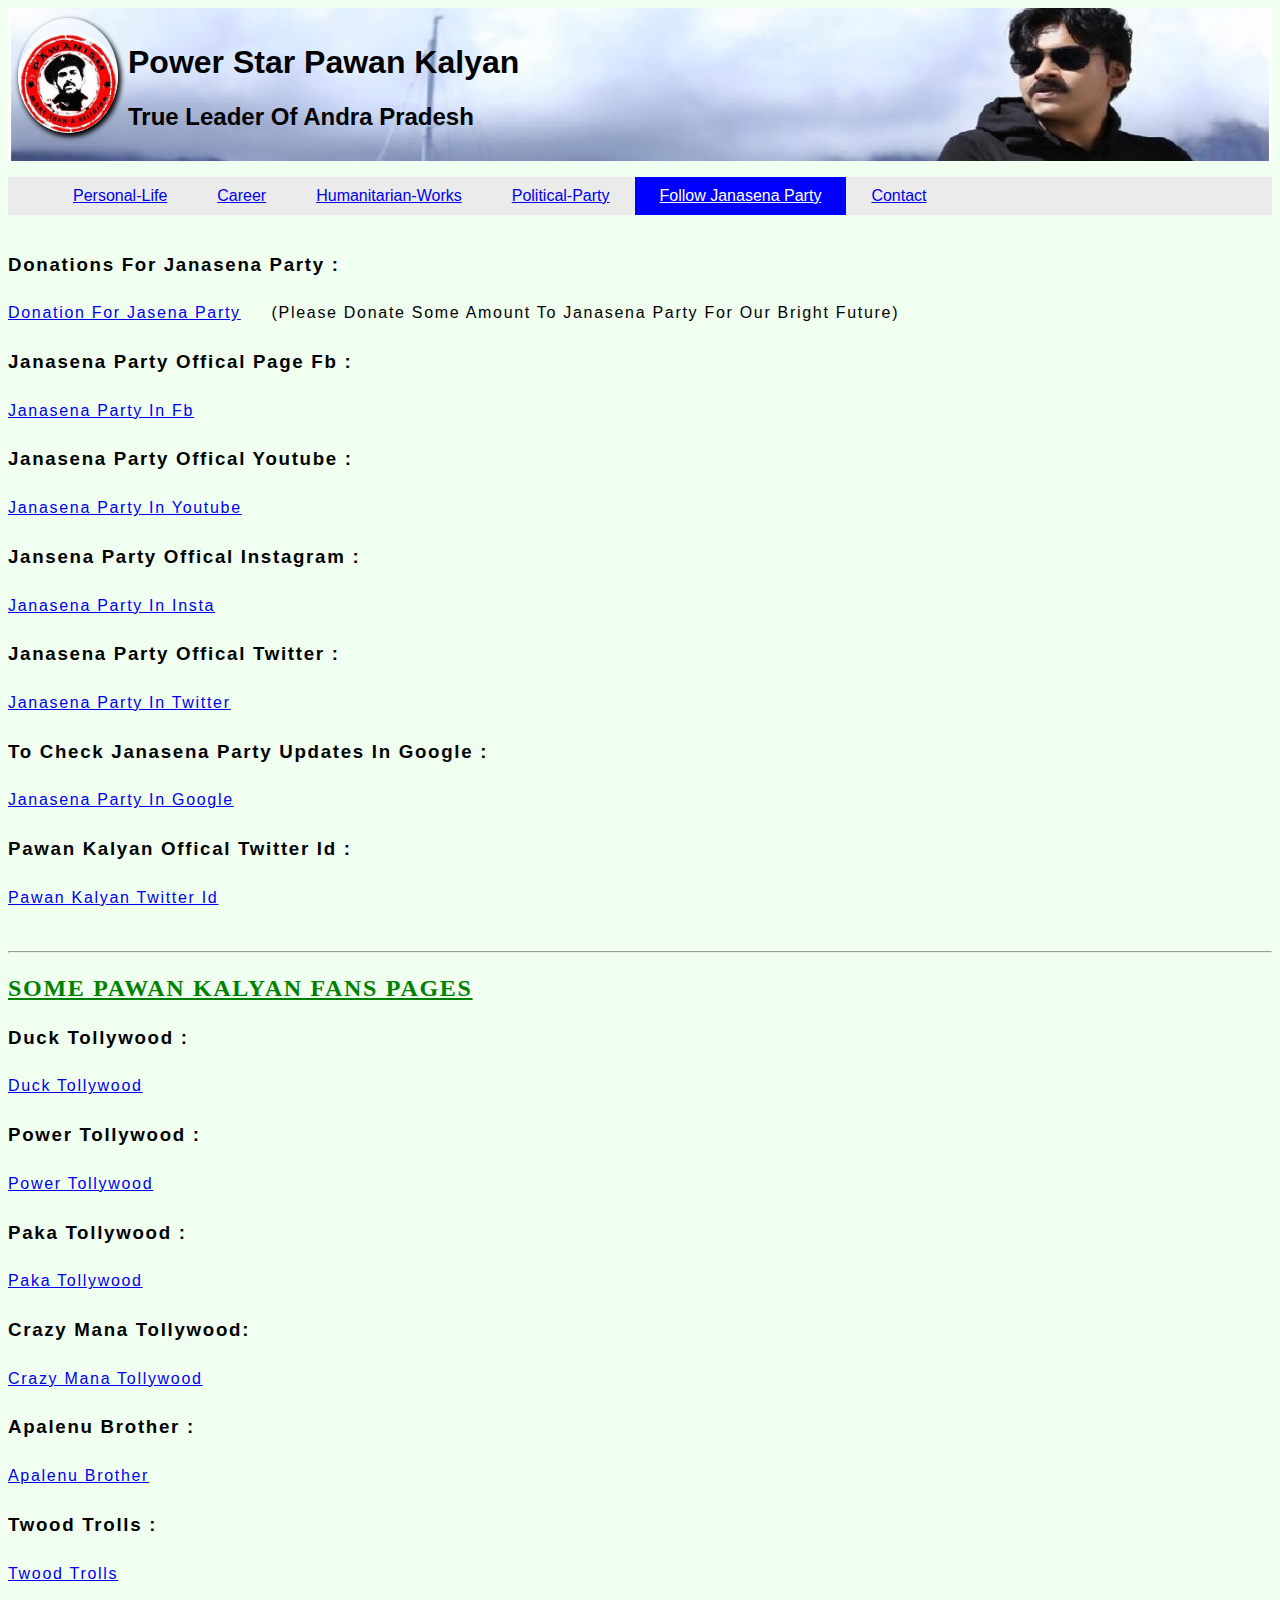
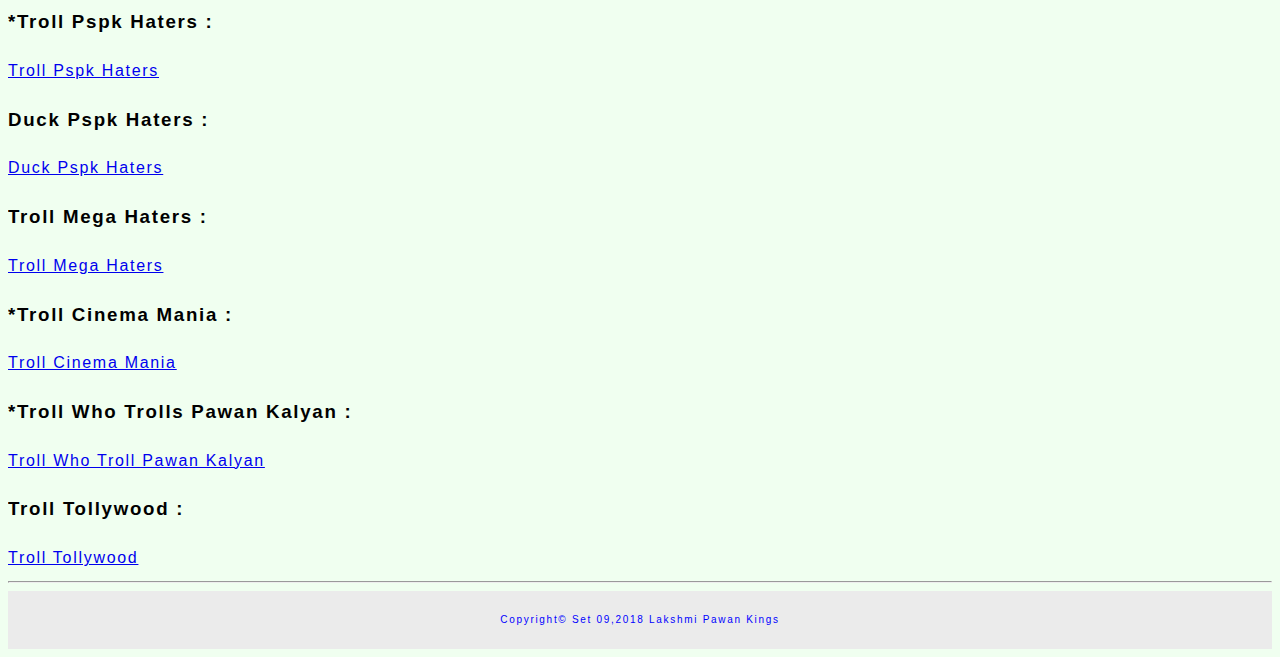
<file: pk5.html>
﻿<!DOCTYPE html>
<html lang="en">
<head>
<title> website on power star </title>

<link rel="stylesheet" type="text/css"href="styles2.css" media="all">
</head>
<body>
<header> <arquee>
<img src="images (4).jpg"  width=100>

<h1> power star pawan kalyan </h1>
<h2> true leader of andra pradesh </h2> </marquee>
</header>
<div class ="nav">
<ul>
<li><a href="index.html">personal-life</a></li>
<li><a href="pk2.html">career</a></li>
<li><a href="pk3.html">humanitarian-works</a></li>
<li><a href="pk4.html">political-party</a></li>
<li><a  class="active" href="pk5.html">follow janasena party</a></li>
<li><a href="pk6.html"> contact </a> </li>
</ul>
</div>
<div class ="content">
<h3> donations for janasena party : </h3> <a href ="http://janasenaparty.org/donations" target="blank" title="go to page"> donation for jasena party</a>
&nbsp;&nbsp;&nbsp;&nbsp;(please donate some amount to janasena party for our bright future)
<h3>janasena party offical page fb : </h3> <a href ="https://www.facebook.com/janasenaparty/" target="blank" title="go to page">janasena party in fb </a>

<h3> janasena party offical youtube : </h3> <a href="https://www.youtube.com/channel/UCrKevLQTcgUp2kZ-WE0pWZQ?sub_confirmation=1" target="blank" title="go to page"> janasena party in youtube</a>
<h3> jansena party offical instagram :</h3> <a href ="https://www.instagram.com/janasenaparty/" target="blank" title="go to page"> janasena party in insta</a>
<h3> janasena party offical twitter : </h3> <a href ="https://twitter.com/JanaSenaParty" target="blank" title="go to page"> janasena party in twitter</a>
<h3>to check  janasena party updates in google : </h3> <a href="https://www.janasenaparty.org/" target="blank" title="go to page"> janasena party in google</a>
<h3> pawan kalyan offical twitter id : </h3> <a href="https://twitter.com/pawankalyan?s=09"  target="blank" title ="go to page"> pawan kalyan twitter id </a>
<br> <br>
<hr> 
<h2> some pawan kalyan fans pages </h2>
<h3> duck tollywood :</h3>  <a href="https://www.facebook.com/DuckTwood2.0/"> duck tollywood </a>
<h3> power tollywood :</h3>  <a href="https://www.facebook.com/PowerTollywood1/">power tollywood </a>
<h3> paka tollywood :</h3>  <a href="https://www.facebook.com/PakkaTollywood/"> paka tollywood</a>
<h3> crazy mana tollywood:</h3>  <a href="https://www.facebook.com/crazyManaTollywood9/"> crazy mana tollywood</a>
<h3> apalenu brother :</h3>  <a href="https://www.facebook.com/AapalenuBrothers/"> apalenu brother</a>
<h3>  twood trolls :</h3>  <a href="https://www.facebook.com/TwoodTrolls/">twood trolls </a>
<h3> *troll pspk haters :</h3>  <a href="https://www.facebook.com/TrollPawankalyanHaters/">troll pspk haters </a>
<h3> duck pspk haters :</h3>  <a href="https://www.facebook.com/DPKHOFFICIAL/"> duck pspk haters</a>
<h3> troll mega haters :</h3>  <a href="https://www.facebook.com/TrollMegaHaters/">troll mega haters </a>
<h3> *troll cinema mania :</h3>  <a href="https://www.facebook.com/trollcinemamania/"> troll cinema mania</a>

<h3>*troll who trolls pawan kalyan :</h3>  <a href="https://www.facebook.com/TrollWhoTrollsPawanKalyan/">troll who troll pawan kalyan  </a>
<h3>troll tollywood  :</h3>  <a href="https://www.facebook.com/Trolltollywoodjsp/"> troll tollywood</a>


<hr>

<div class="footer">
copyright© set 09,2018   lakshmi pawan kings
</div>
</body>
</html>
</file>
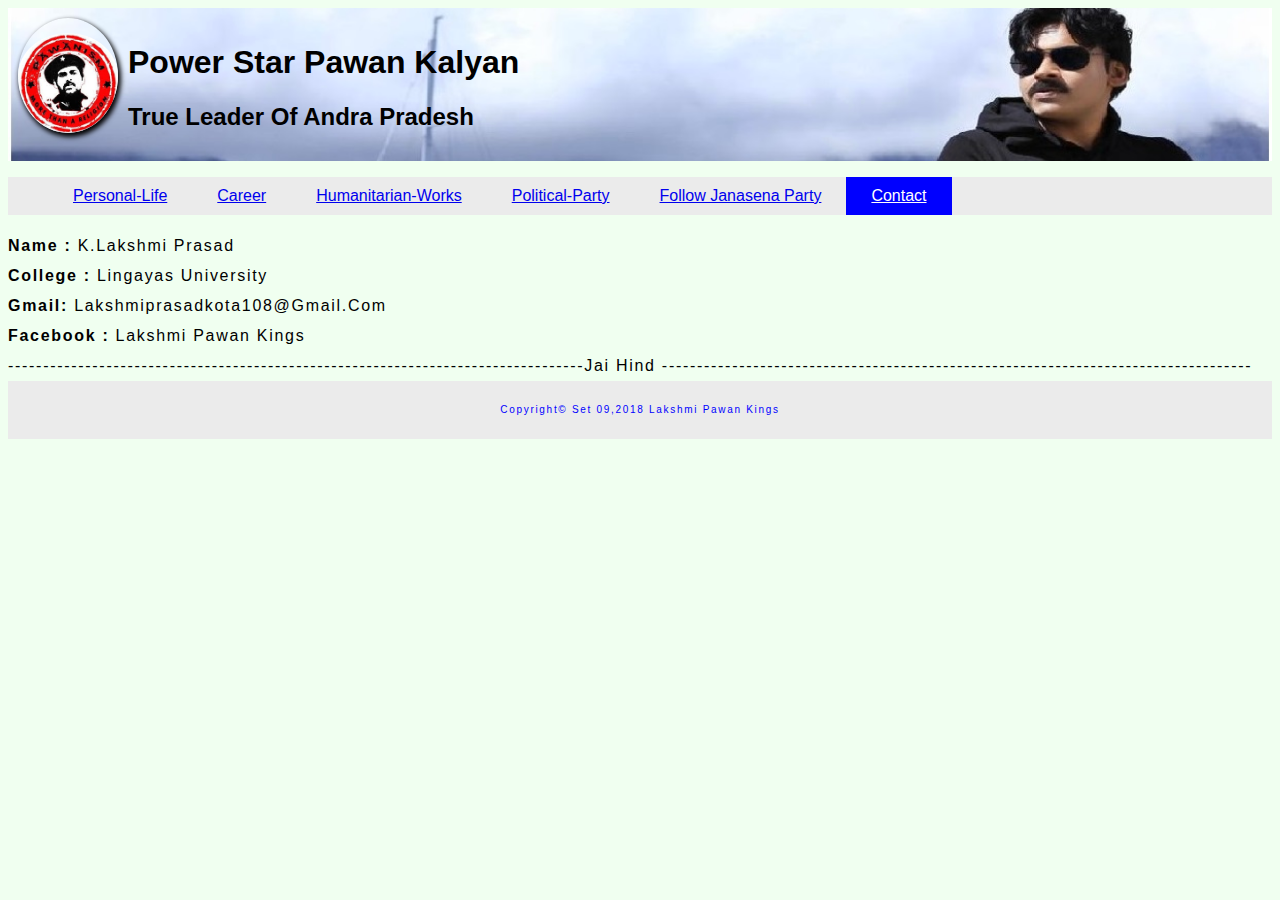
<file: pk6.html>
﻿<!DOCTYPE html>
<html lang="en">
<head>
<title> website on power star </title>

<link rel="stylesheet" type="text/css"href="styles2.css" media="all">
</head>
<body>
<header> <arquee>
<img src="images (4).jpg"  width=100>

<h1> power star pawan kalyan </h1>
<h2> true leader of andra pradesh </h2> </marquee>
</header>
<div class ="nav">
<ul>
<li><a href="index.html">personal-life</a></li>
<li><a href="pk2.html">career</a></li>
<li><a href="pk3.html">humanitarian-works</a></li>
<li><a href="pk4.html">political-party</a></li>
<li><a href="pk5.html">follow janasena party</a></li>
<li><a class="active" href="pk6.html"> contact </a> </li>
</ul>
</div>
<div class ="content">
<b>name :</b> K.lakshmi prasad <br>
<b> college : </b> lingayas university <br>
<b> gmail:</b> lakshmiprasadkota108@gmail.com<br>
<b>facebook :</b> lakshmi pawan kings <br>
----------------------------------------------------------------------------------jai hind ------------------------------------------------------------------------------------
 

<div class="footer">
copyright© set 09,2018   lakshmi pawan kings
</div>
</body>
</html>
</file>
<file: styles2.css>
﻿body {
background-color:honeydew;
font-family:tahoma,arial,serif;
text-weight:bold;
text-transform:capitalize;
}
header{
overflow:hidden;

background-color:gray;
 background-image:url("kalyan 11.jpg" );
background-repeat:no-repeat;
background-position: center;
background-size:cover;
-o-background-size:cover;
-moz-background-size:cover;
-webkit-background-size:cover;
color:black;
padding:10px;
marign:10px:
font-style:italic;
font-weight:bolder;
image-overflow:hidden;
}

header img
{
padding-top:15px;
width:100px;
height:100px;
float:left;
margin-right:10px
}
header h1 {
padding-top:5px;
marign-top:10px;
marign-right:5px;
}
.nav ul {
list-style-type:none;
background-color:#EBEBEB;
marign:0px;
overflow:hidden;
}
.nav li {
float:left;
}
.nav li a {
padding: 10px 25px;
display:block;

}
.nav li a:hover {
color:red;

background-color:pink;
}
.content
{
overflow:hidden;
line-height:30px;
letter-spacing:1.7px;
}
.content h1 {

color:navy;
text-transform:uppercase;

width:50%;
marigne-left:auto;
marigne-right:auto;

}
.content h2 {
color:green;
text-transform:uppercase;
text-decoration:underline;
font-family:georgia;

}

 img
{
box-shadow:2px 3px 5px 1px;
border-radius:50%;
}
.content {
border:5px soild black;
}

a:active
{
color:green;
}
a:visited
{
color:blue;
}
.nav li a.active{
background-color:blue;
color:white;
}
.footer {
font-size:10px;
padding: 10px;
color:blue;
text-align:center;
border:4px solid #EBEBEB ;
background-color:#EBEBEB;
}
</file>
